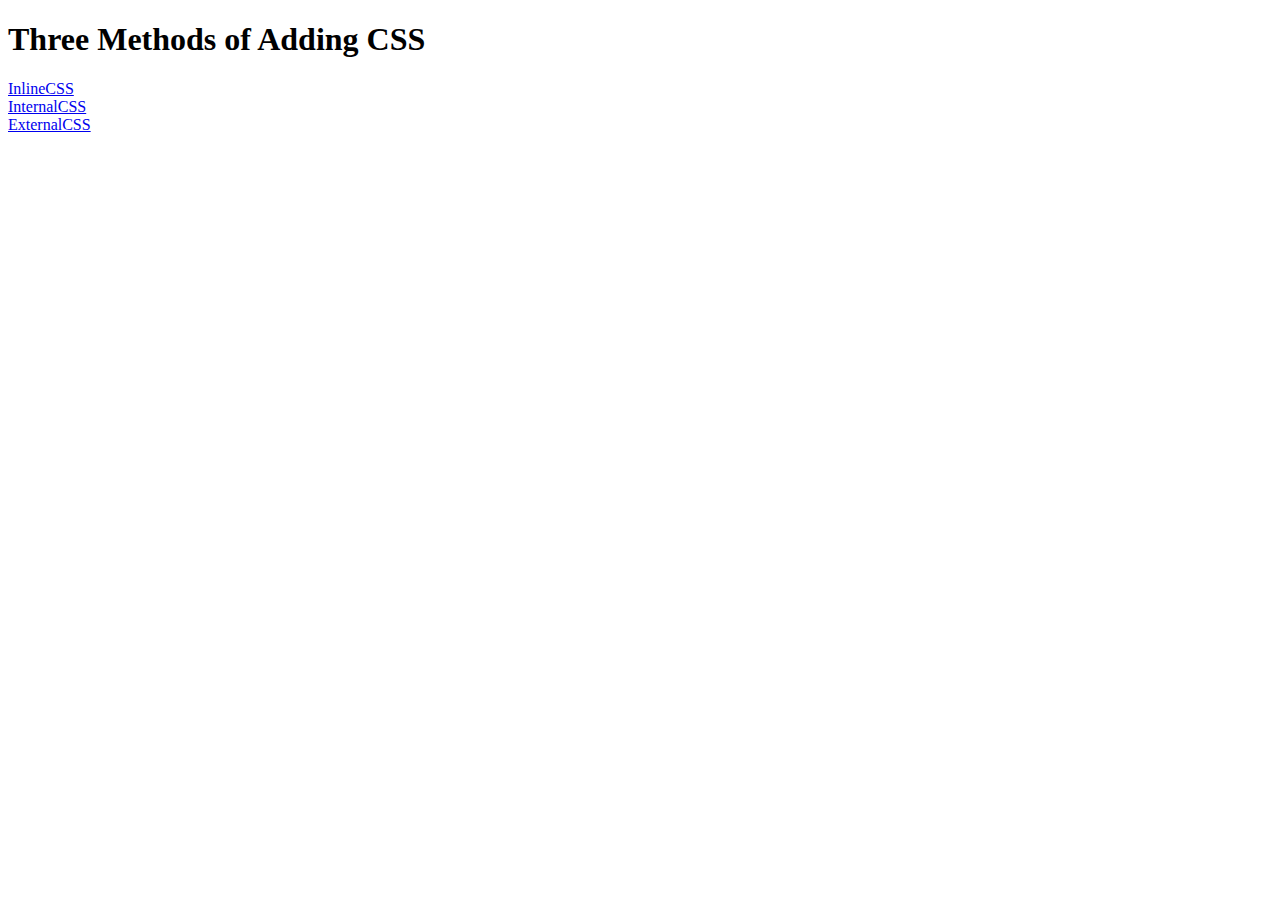
<file: 5.1. Adding CSS/index.html>
<!DOCTYPE html>
<html lang="en">

<head>
  <meta charset="UTF-8">
  <title>Adding CSS</title>
</head>

<body>
  <h1>Three Methods of Adding CSS</h1>
  <!-- Create 3 Links to The 3 Webpages: inline, internal and external -->
  <a href="./inline.html">InlineCSS</a><br/>
  <a href="./internal.html">InternalCSS</a><br/>
  <a href="./external.html">ExternalCSS</a>
</body>

</html>
</file>
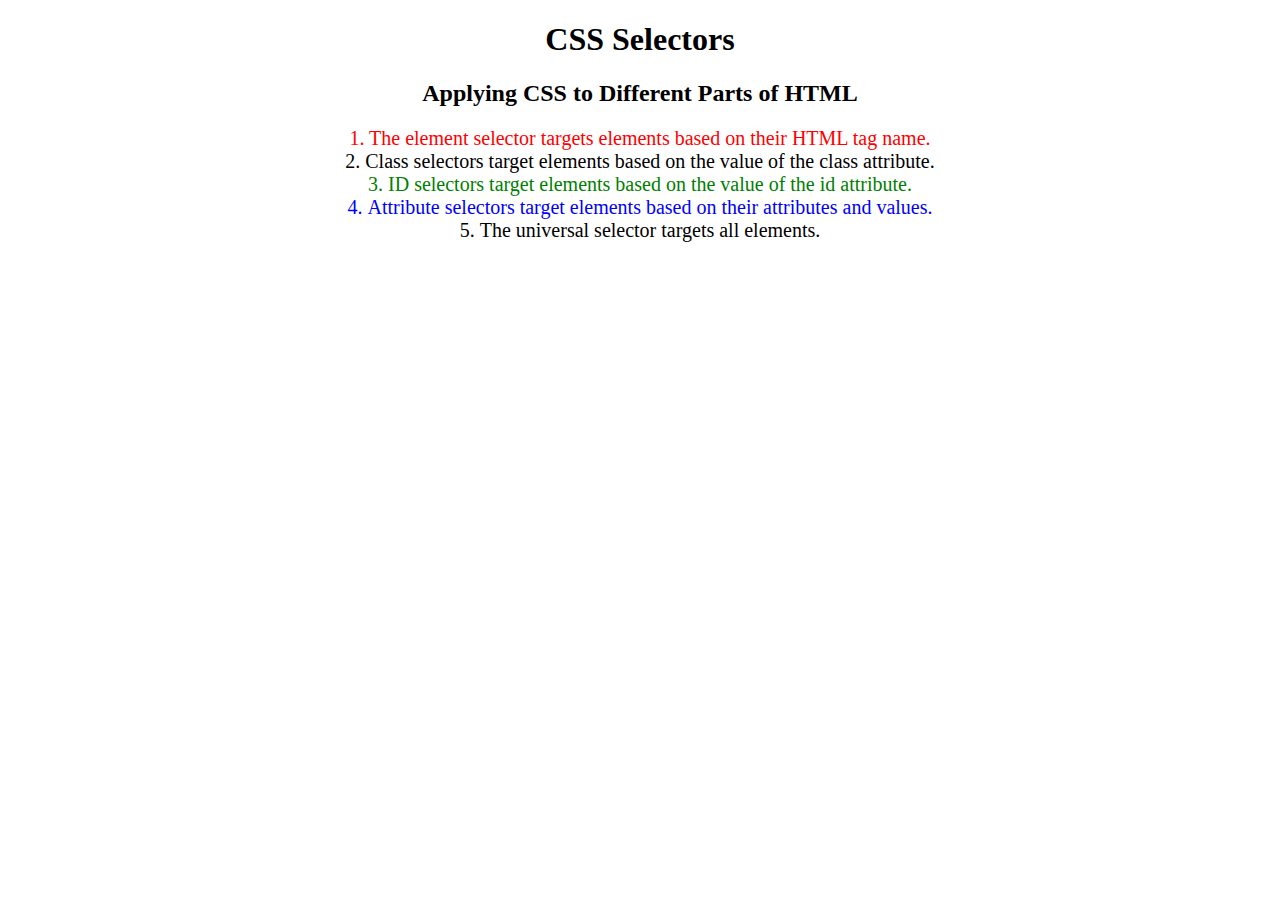
<file: 5.3 CSS Selectors/index.html>
<!DOCTYPE html>
<html lang="en">

<head>
  <meta charset="UTF-8">
  <title>CSS Selectors</title>
  <link rel="stylesheet" href="./style.css" />
</head>

<body>
  <h1>CSS Selectors</h1>
  <h2>Applying CSS to Different Parts of HTML</h2>
  <!-- TODO 1: Set the CSS for all paragraph tags to "color: red" -->
  <p class="note">1. The element selector targets elements based on their HTML tag name.</p>

  <ol>
    <!-- TODO 2: Set the CSS for all elements with a class of "note" to "font-size: 20px" -->
    <li class="note" value="2">Class selectors target elements based on the value of the class attribute.</li>

    <!-- TODO 3: Set the CSS for the element with an id of "id-selector-demo" to "color: green" -->
    <li class="note" id="id-selector-demo" value="3">ID selectors target elements based on the value of the id
      attribute.</li>

    <!-- TODO 4: Set the CSS for the li elements that have the "value" attribute set to "4" to have "color: blue" -->
    <li class="note" value="4">Attribute selectors target elements based on their attributes and values.</li>

    <!-- TODO 5: Set all elements to have "text-align: center" -->
    <li class="note" value="5">The universal selector targets all elements.</li>
  </ol>
</body>

</html>
</file>
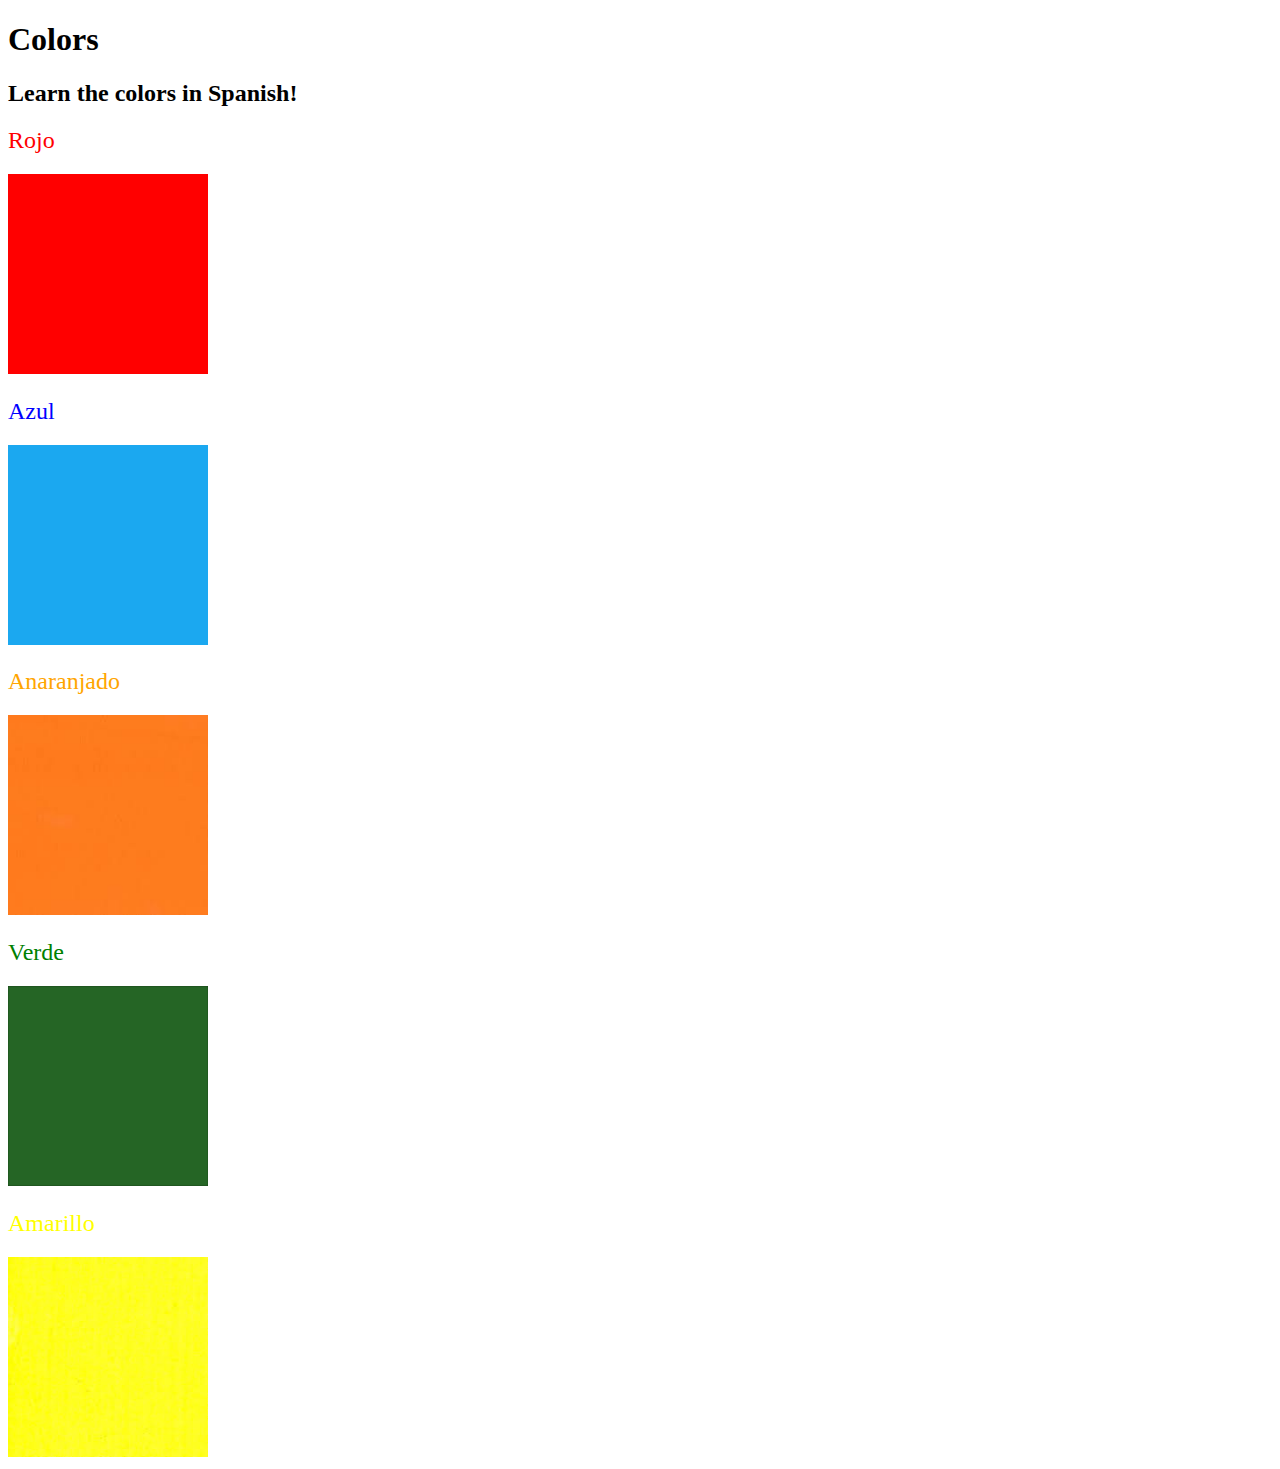
<file: 5.4 Color Vocab Project/index.html>
<!DOCTYPE html>
<html lang="en">

<head>
  <meta charset="UTF-8">
  <title>Spanish Vocabulary</title>
  <link rel="stylesheet" href="./style.css" />
</head>

<body>
  <h1>Colors</h1>
  <h2>Learn the colors in Spanish!</h2>
  <h2 class="color-title" id="red">Rojo</h2>
  <img class="color" src="./assets/images/red.png" alt="red" />

  <h2 class="color-title" id="blue">Azul</h2>
  <img src="./assets/images/blue.png" alt="blue" />

  <h2 class="color-title" id="orange">Anaranjado</h2>
  <img src="./assets/images/orange.png" alt="orange" />

  <h2 class="color-title" id="green">Verde</h2>
  <img src="./assets/images/green.png" alt="green" />

  <h2 class="color-title" id="yellow">Amarillo</h2>
  <img src="./assets/images/yellow.png" alt="yellow" />
</body>

</html>

<!-- 
TODOs
IMPORTANT: You should not need to make ANY CHANGES to index.html
All code should be written in your CSS file.

1. Create a CSS file and incorporate it as an external stylesheet.
2. Use CSS to style each of the color titles to meaning. 
Hint: Use the id to help if you don't know the words in spanish.
3. Use CSS to change all the color titles to have "font-weight: normal;"
4. Use CSS (not HTML) to make all the images 200px heigh and 200px wide. 
Hint: 
https://developer.mozilla.org/en-US/docs/Web/CSS/height
https://developer.mozilla.org/en-US/docs/Web/CSS/width
-->
</file>
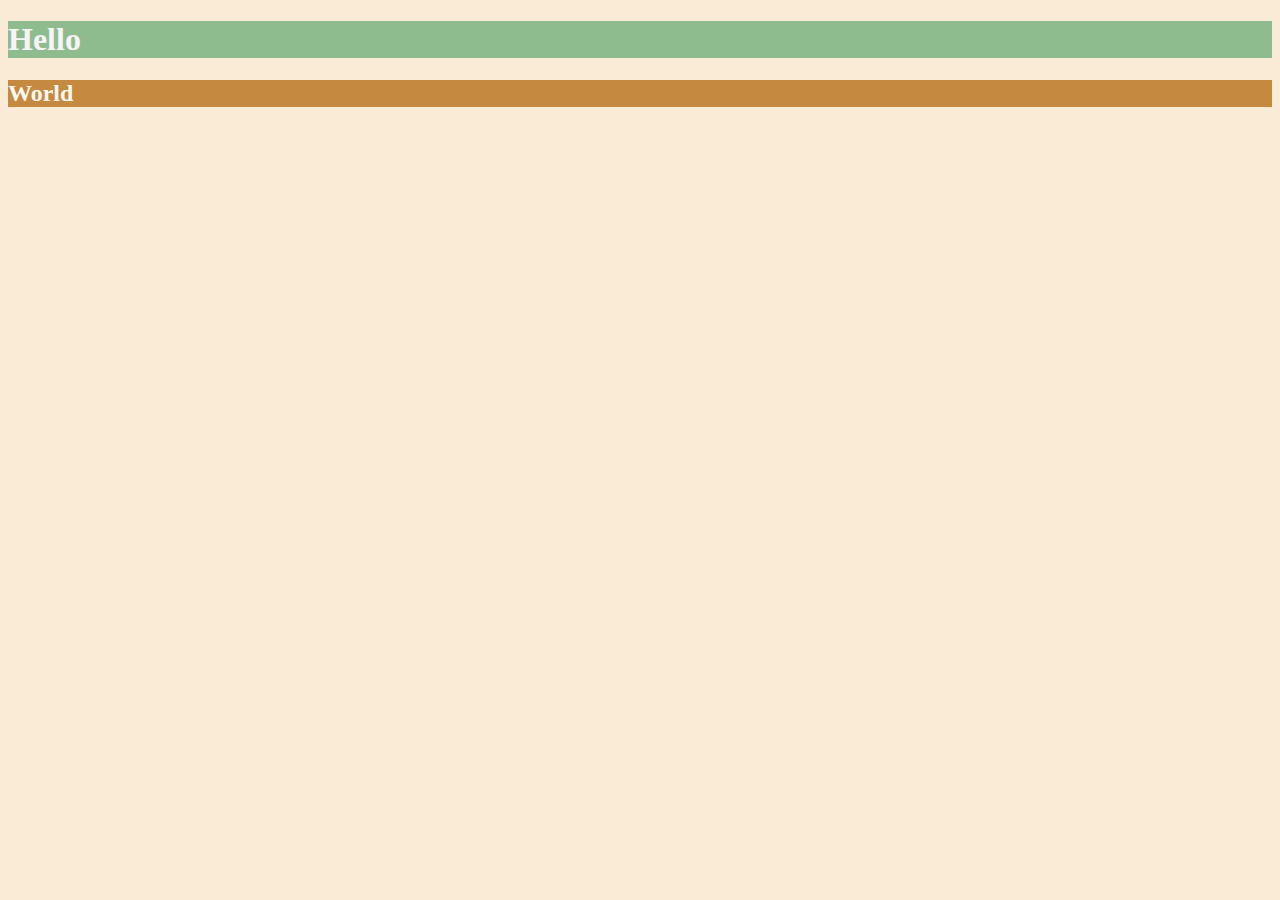
<file: 6.0 CSS Colors/index.html>
<!DOCTYPE html>
<html lang="en">

<head>
  <meta charset="UTF-8">
  <title>Colors</title>
  <style>
  /* Write your CSS code here. */
    /* 1. Make the background of the webpage "antiquewhite"
    2. Make the h1 "whitesmoke"
    3. Make the background of the h1 "darkseagreen"
    4. Make the h2 #FAF8F1
    5. Make the background of the h2 "#C58940" */
    html{
      background-color: antiquewhite;
    }
    h1{
      color: whitesmoke;
      background-color: darkseagreen;
    }
    h2{
      color: #FAF8F1;
      background-color: #C58940;
    }
  </style>
</head>

<body>
  <h1>Hello</h1>
  <h2>World</h2>
</body>

</html>
</file>
<file: 5.3 CSS Selectors/style.css>
ol {
  margin-left: -40px;
  margin-top: -20px;
  list-style-position: inside;
}
p{
  color: red;
}
.note{
  font-size: 20px;
}
#id-selector-demo{
  color: green;
}
li[value ="4"]{
  color: blue;
}
*{
  text-align: center;
}
/* Write your CSS below, don't change the rules above. */
</file>
<file: 5.4 Color Vocab Project/style.css>
img{
    height: 200px;
    width: 200px;
}
#red{
    color: red;
}
#blue{
    color: blue;
}
#orange{
    color: orange;
}
#yellow{
    color: yellow;
}
#green{
    color: green;
}
.color-title{
    font-weight: normal;
}
</file>
